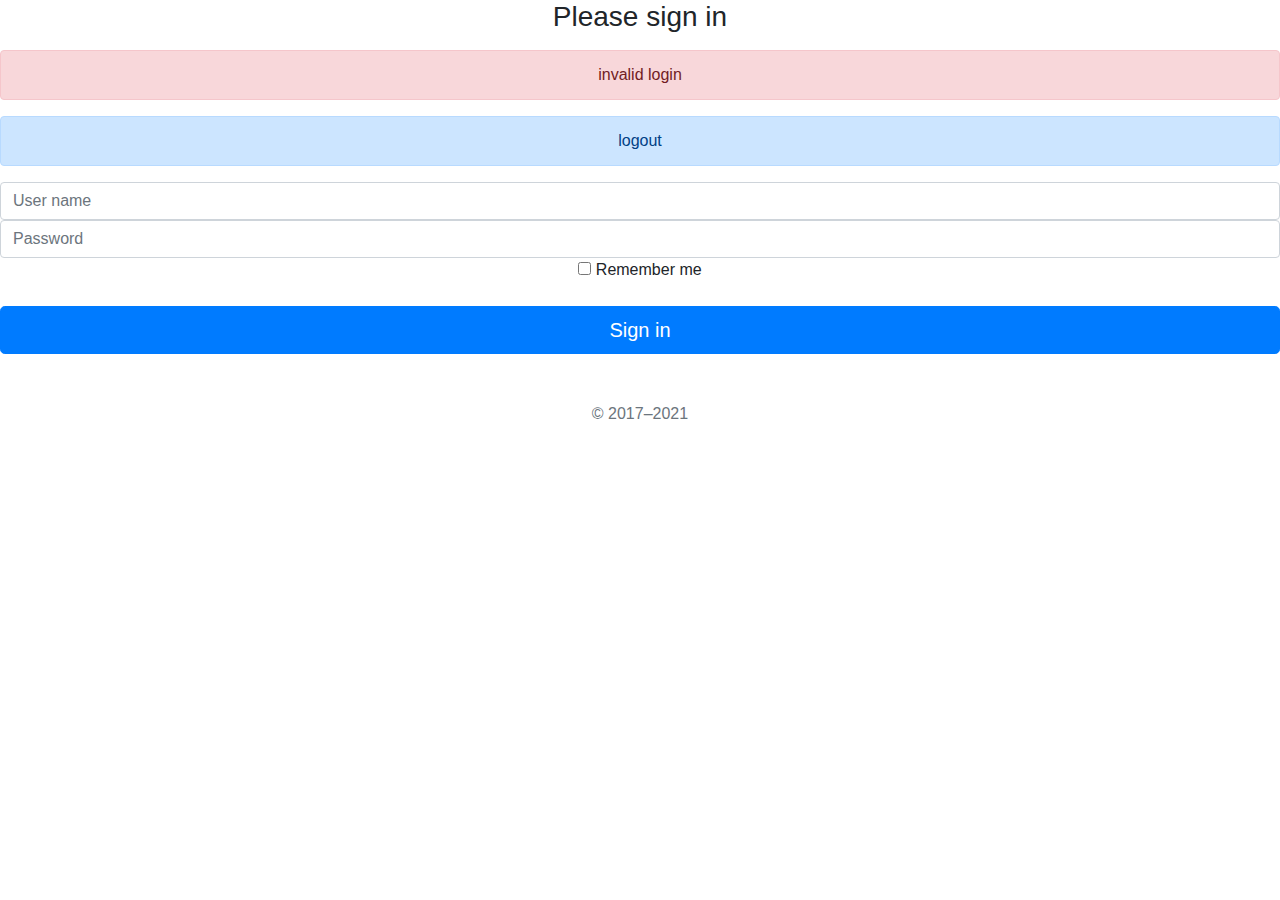
<file: src/main/resources/templates/account/login.html>
<!doctype html>
<html lang="en">
<head>
  <!-- Required meta tags -->
  <meta charset="utf-8">
  <meta name="viewport" content="width=device-width, initial-scale=1, shrink-to-fit=no">

  <!-- Bootstrap CSS -->
  <link rel="stylesheet" href="https://stackpath.bootstrapcdn.com/bootstrap/4.3.1/css/bootstrap.min.css"
        integrity="sha384-ggOyR0iXCbMQv3Xipma34MD+dH/1fQ784/j6cY/iJTQUOhcWr7x9JvoRxT2MZw1T" crossorigin="anonymous">
  <link th:href="@{/css/signin.css}" rel="stylesheet">
  <title>Login</title>
</head>


<body class="text-center" >
  <form class="form-signin" th:action="@{/account/login}" method="post">
    <h1 class="h3 mb-3 fw-normal"><a th:href="@{/}">Please sign in</a></h1>
    <div th:if="${param.error}" class="alert alert-danger" role="alert">
      invalid login
    </div>
    <div th:if="${param.logout}" class="alert alert-primary" role="alert">
      logout
    </div>
    <div class="form-floating">
      <input type="text" class="form-control" name="username" id="floatingInput" placeholder="User name">
    </div>
    <div class="form-floating">
      <input type="password" class="form-control" name="password" id="floatingPassword" placeholder="Password">
    </div>

    <div class="checkbox mb-3">
      <label>
        <input type="checkbox" value="remember-me"> Remember me
      </label>
    </div>
    <button class="w-100 btn btn-lg btn-primary" type="submit">Sign in</button>
    <p class="mt-5 mb-3 text-muted">&copy; 2017–2021</p>
  </form>
<!-- Optional JavaScript -->
<!-- jQuery first, then Popper.js, then Bootstrap JS -->
<script src="https://code.jquery.com/jquery-3.3.1.slim.min.js" integrity="sha384-q8i/X+965DzO0rT7abK41JStQIAqVgRVzpbzo5smXKp4YfRvH+8abtTE1Pi6jizo" crossorigin="anonymous"></script>
<script src="https://cdnjs.cloudflare.com/ajax/libs/popper.js/1.14.7/umd/popper.min.js" integrity="sha384-UO2eT0CpHqdSJQ6hJty5KVphtPhzWj9WO1clHTMGa3JDZwrnQq4sF86dIHNDz0W1" crossorigin="anonymous"></script>
<script src="https://stackpath.bootstrapcdn.com/bootstrap/4.3.1/js/bootstrap.min.js" integrity="sha384-JjSmVgyd0p3pXB1rRibZUAYoIIy6OrQ6VrjIEaFf/nJGzIxFDsf4x0xIM+B07jRM" crossorigin="anonymous"></script>
</body>
</html>
</file>
